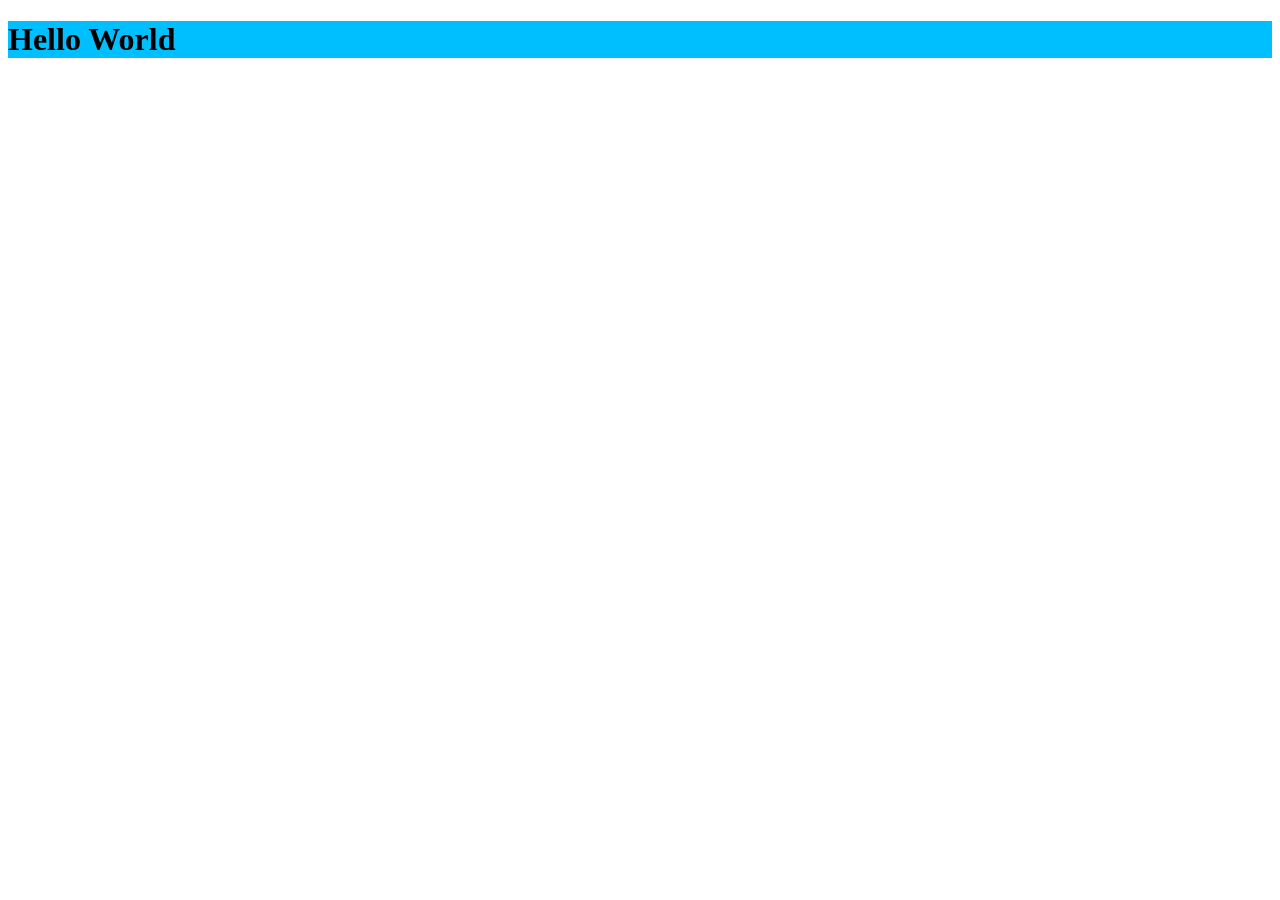
<file: Class 1 html intro/index.html>
<!DOCTYPE html>
<html lang="en">
<head>
    <meta charset="UTF-8">
    <meta name="viewport" content="width=device-width, initial-scale=1.0">
    <title>First Website</title>
    <link rel="stylesheet" href="style.css">
</head>
<body>
    <h1>Hello World</h1>


    <script src="script.js"></script>
</body>
</html>
</file>
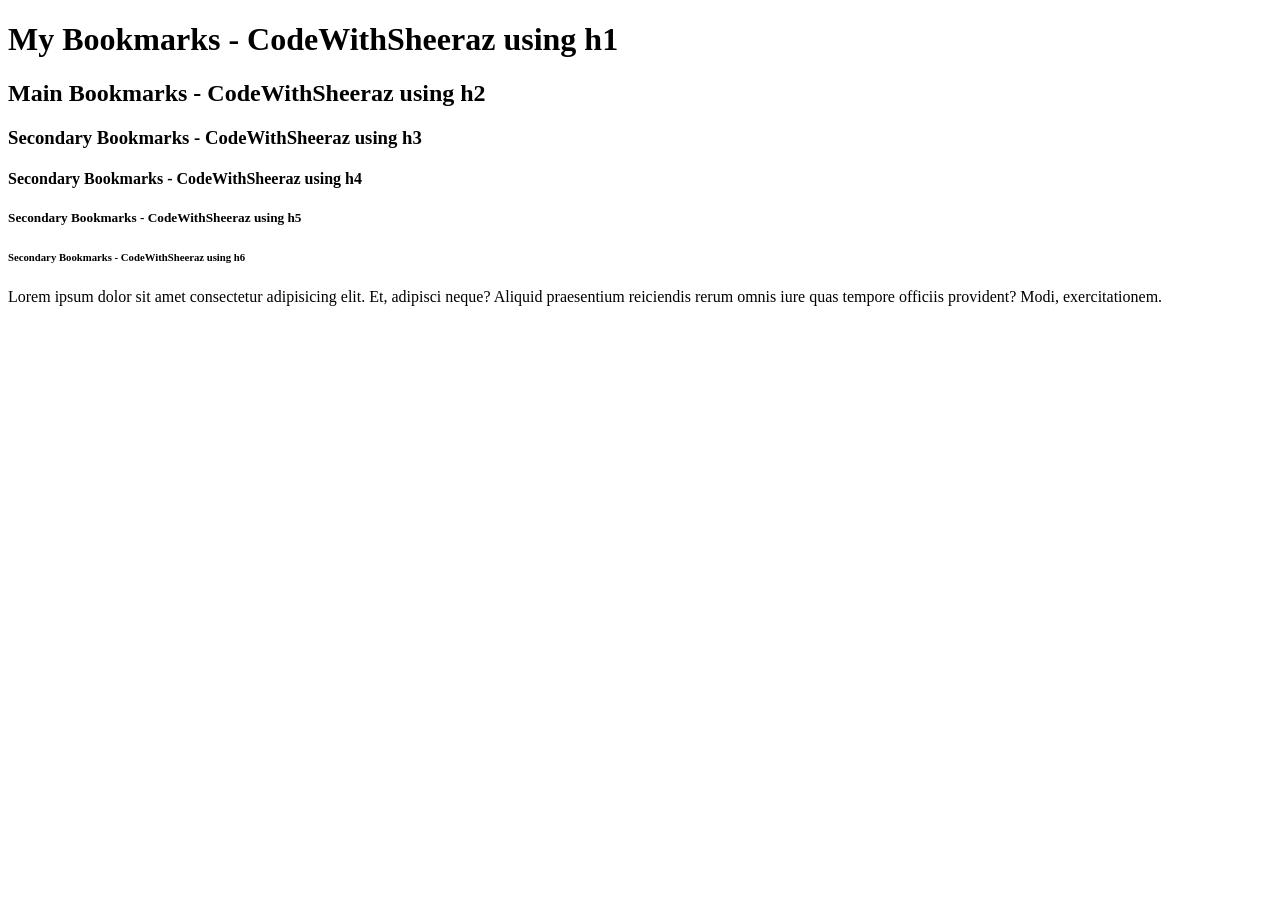
<file: Class 3 html headings,paragraphs,a tags/index.html>
<!DOCTYPE html>
<html lang="en">
<head>
    <meta charset="UTF-8">
    <meta name="viewport" content="width=device-width, initial-scale=1.0">
    <title>My Bookmarks - CodeWithSheeraz</title>
</head>
<body>
    <h1>My Bookmarks - CodeWithSheeraz  using h1</h1>
  <h2>Main Bookmarks - CodeWithSheeraz using h2</h2>
  <h3>Secondary Bookmarks - CodeWithSheeraz using h3</h3>
  <h4>Secondary Bookmarks - CodeWithSheeraz using h4</h4>
  <h5>Secondary Bookmarks - CodeWithSheeraz using h5</h5>
  <h6>Secondary Bookmarks - CodeWithSheeraz using h6</h6>

  <p>Lorem ipsum dolor sit amet consectetur adipisicing elit. Et, adipisci neque? Aliquid praesentium reiciendis rerum omnis iure quas tempore officiis provident? Modi, exercitationem.</p>

</body>
</html>
</file>
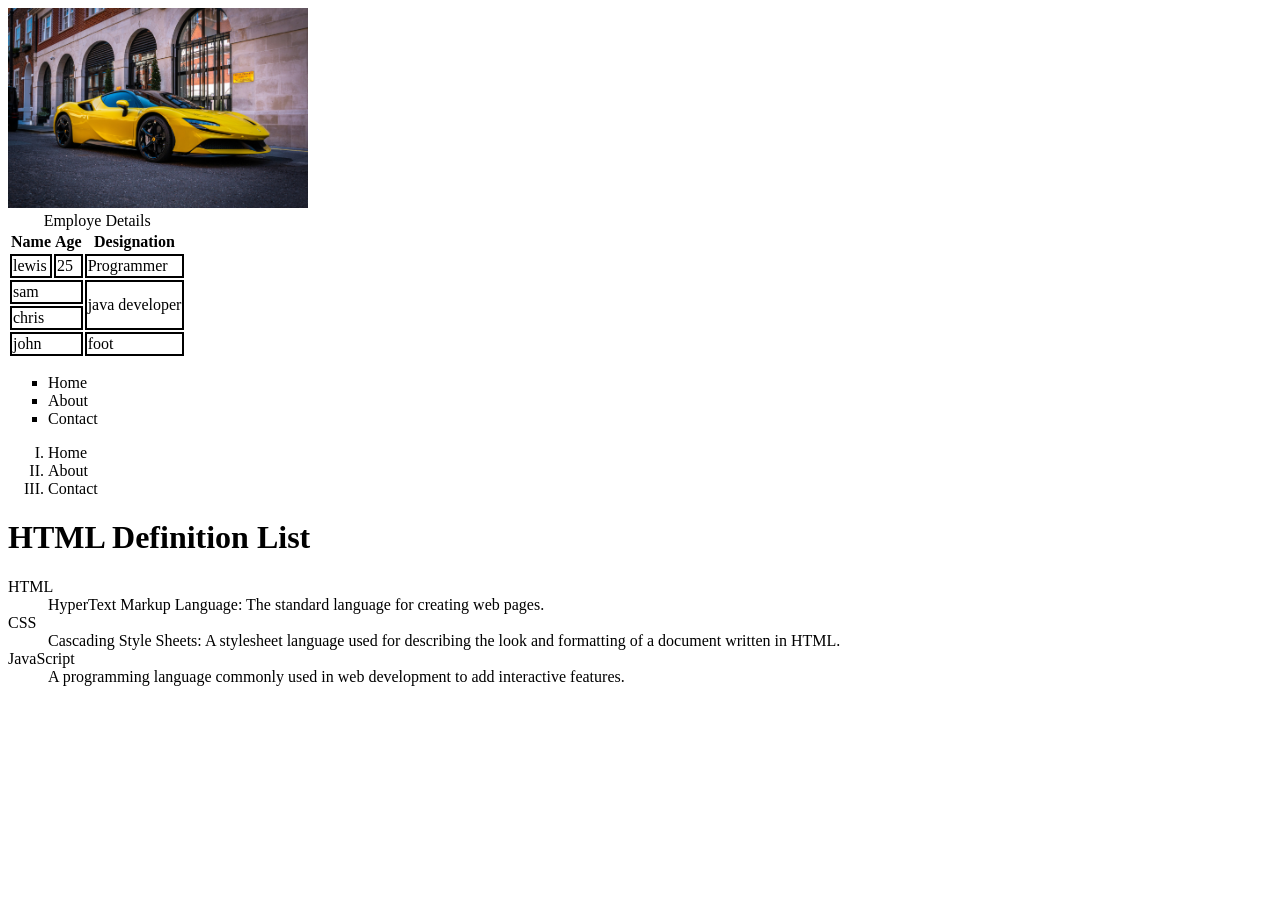
<file: Class 4 image,lists and Tables in html/index.html>
<!DOCTYPE html>
<html lang="en">

<head>
    <meta charset="UTF-8">
    <meta name="viewport" content="width=device-width, initial-scale=1.0">
    <title>Images</title>
    <style>
        td {
            border: 2px solid black;
        }
    </style>
</head>

<body>
    <img height="200px" src="image1.jpg" alt="car image">
    <table>
        <caption>Employe Details</caption>

        <thead>
            <tr>
                <th>Name</th>
                <th>Age</th>
                <th>Designation</th>
            </tr>
        </thead>
        <tbody>
            <tr>
                <td>lewis</td>
                <td>25</td>
                <td>Programmer</td>
            </tr>
            <tr>
                <td colspan="2">sam</td>
                <td rowspan="2">java developer</td>
            </tr>
            <tr>
                <td colspan="2">chris</td>
            </tr>
        </tbody>
        <tfoot>
            <tr>
                <td colspan="2">john</td>
                <td rowspan="2">foot</td>
            </tr>
        </tfoot>
    </table>

    <ul type="square">
        <li>Home</li>
        <li>About</li>
        <li>Contact</li>
    </ul>


    <ol type="I">
        <li>Home</li>
        <li>About</li>
        <li>Contact</li>
    </ol>

    <h1>HTML Definition List</h1>
    <dl>
        <dt>HTML</dt>
        <dd>HyperText Markup Language: The standard language for creating web pages.</dd>

        <dt>CSS</dt>
        <dd>Cascading Style Sheets: A stylesheet language used for describing the look and formatting of a document
            written in HTML.</dd>

        <dt>JavaScript</dt>
        <dd>A programming language commonly used in web development to add interactive features.</dd>
    </dl>
</body>

</html>
</file>
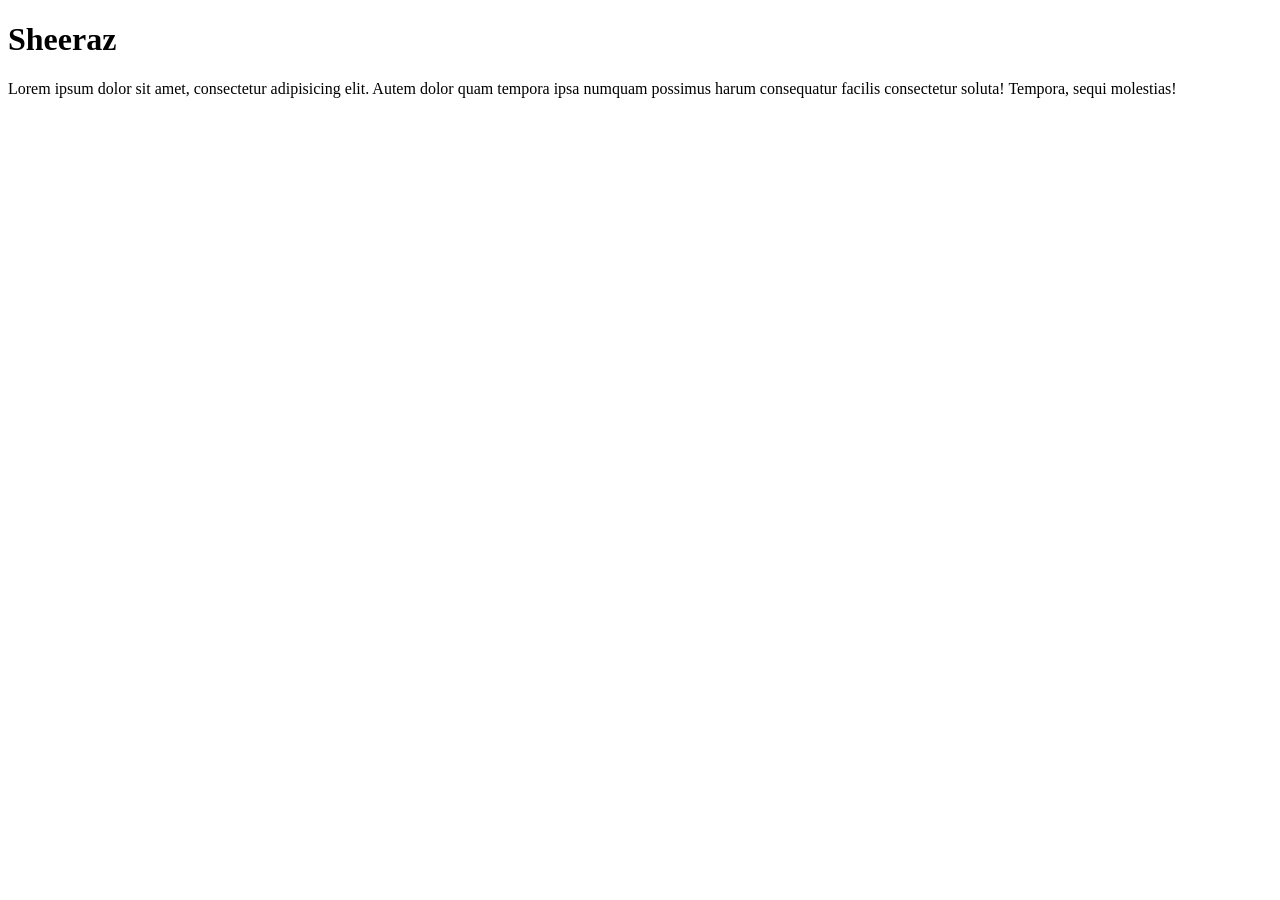
<file: Class 5 SEO and Core Web Vitals/index.html>
<!DOCTYPE html>
<html lang="en">
<head>
    <meta charset="UTF-8">
    <meta name="viewport" content="width=device-width, initial-scale=1.0">
    <meta name="description" content="This is a page which contains Sheeraz ">
    <title>About - CodeWithSheeraz</title>
</head>
<body>
    <h1>Sheeraz</h1>
    <p>Lorem ipsum dolor sit amet, consectetur adipisicing elit. Autem dolor quam tempora ipsa numquam possimus harum consequatur facilis consectetur soluta! Tempora, sequi molestias!</p>
</body>
</html>
</file>
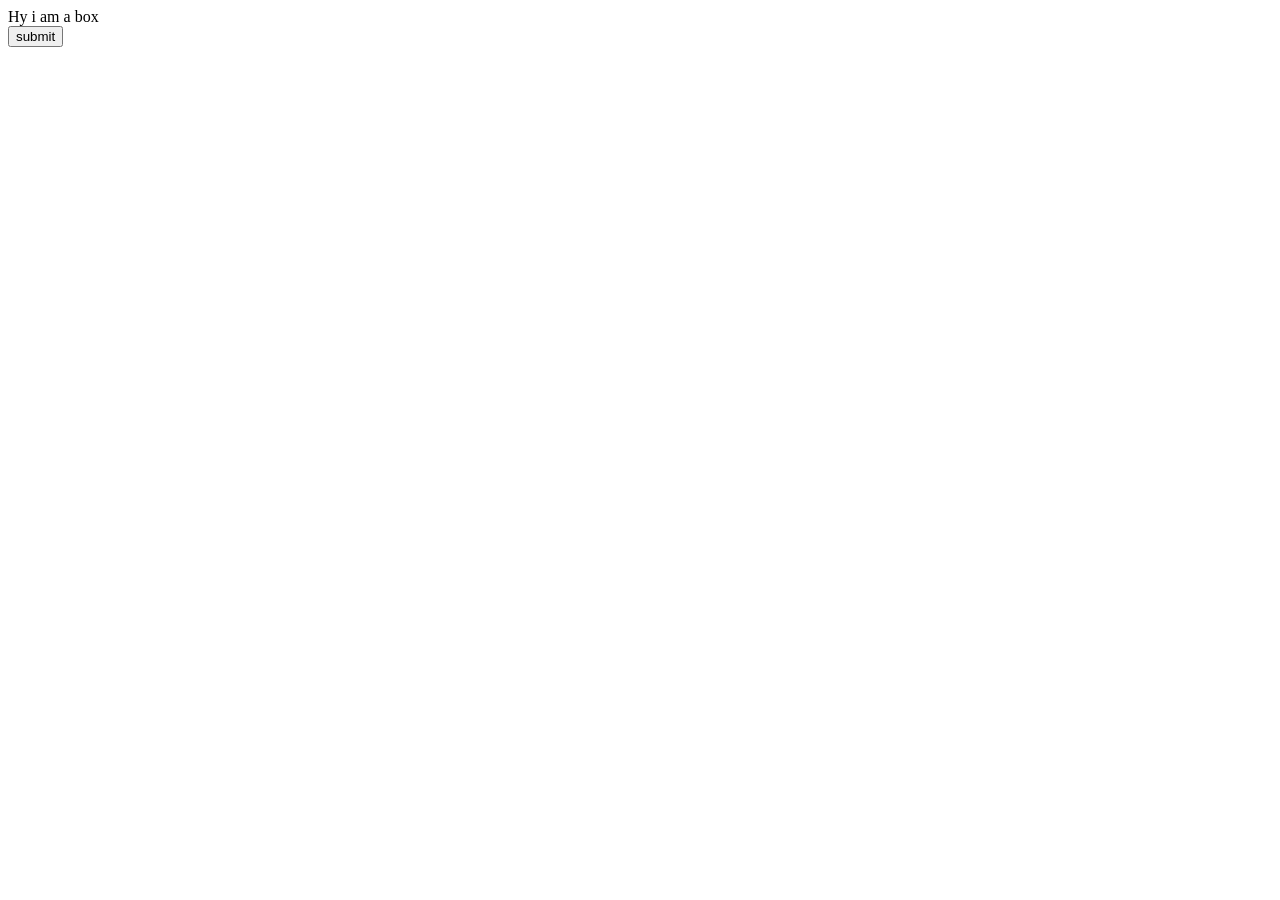
<file: CLASS 54 JAVASCRIPT/index.html>
<!DOCTYPE html>
<html lang="en">
<head>
    <meta charset="UTF-8">
    <meta name="viewport" content="width=device-width, initial-scale=1.0">
    <title>Javascript Introduction</title>
</head>
<body>
    <div class="box">
        Hy i am a box
    </div>
<button>submit</button>


<script src="script.js"></script>
<!-- <script >
    alert("Hello world")
</script> -->
</body>
</html>
</file>
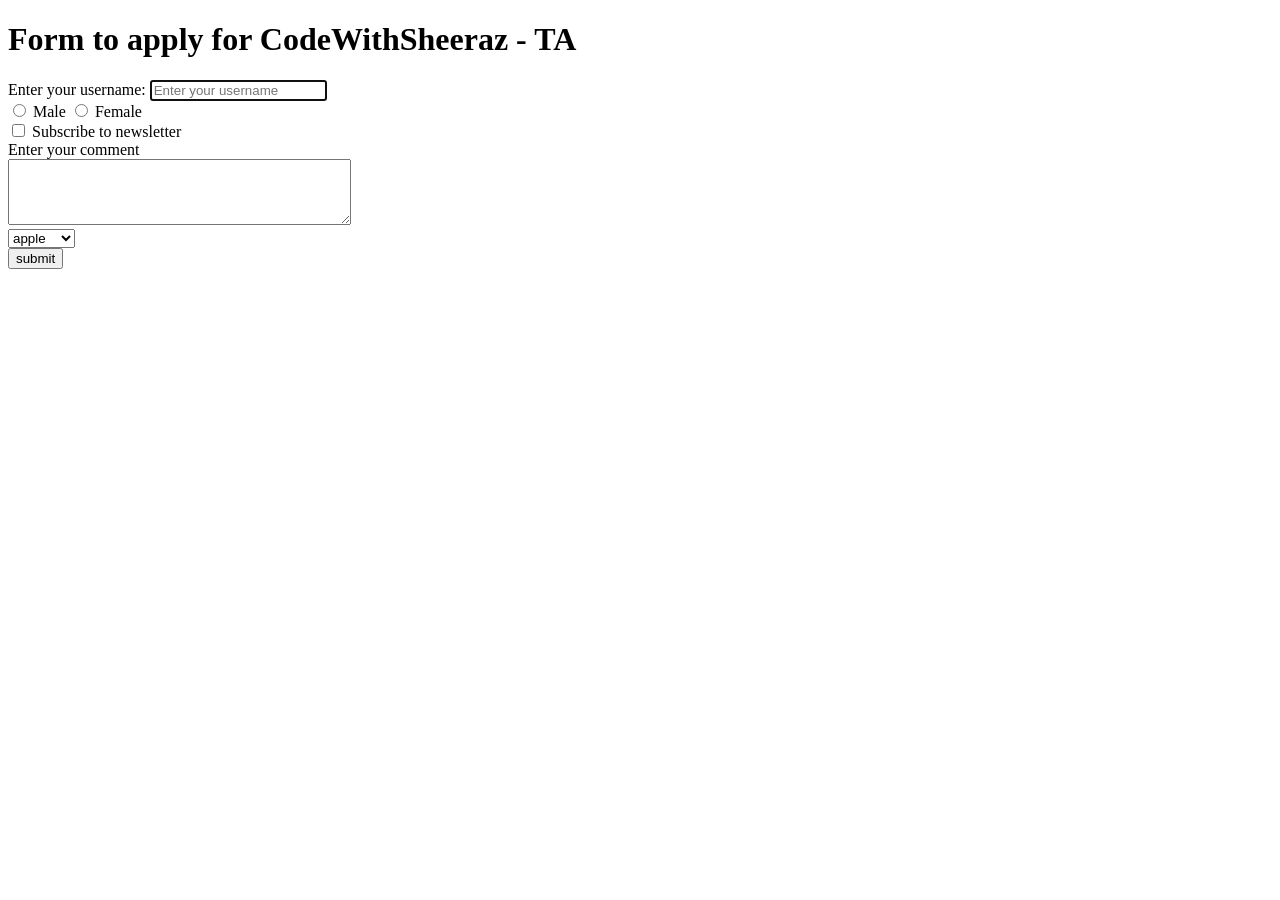
<file: Class 6 Forms in html/index.html>
<!DOCTYPE html>
<html lang="en">

<head>
    <meta charset="UTF-8">
    <meta name="viewport" content="width=device-width, initial-scale=1.0">
    <title>Forms - CodeWithSheeraz</title>
</head>

<body>
    <h1>Form to apply for CodeWithSheeraz - TA</h1>
    <form action="post">
        <div>
            <label for="username">Enter your username:</label>
            <input type="text" id="username" name="username" placeholder="Enter your username" autofocus>
        </div>

        <div>
            <input type="radio" id="male" name="Gender" value="male">
            <label for="male">Male</label>

            <input type="radio" id="Female" name="Gender" value="Female">
            <label for="female">Female</label>
        </div>

        <div>
            <input type="checkbox" id="subscribe" name="subscribe" value="yes">
            <label for="subscribe">Subscribe to newsletter</label>
        </div>

        <div>
            <label for="comment">Enter your comment </label>
            <br>
            <textarea id="comment" name="comment" rows="4" cols="40">

    </textarea>
        </div>

        <div>
            <select name="fruits">
                <option value="apple">apple</option>
                <option value="banana">banana</option>
                <option value="mango">mango</option>
            </select>
        </div>
        <input type="submit" value="submit">
    </form>
</body>

</html>
</file>
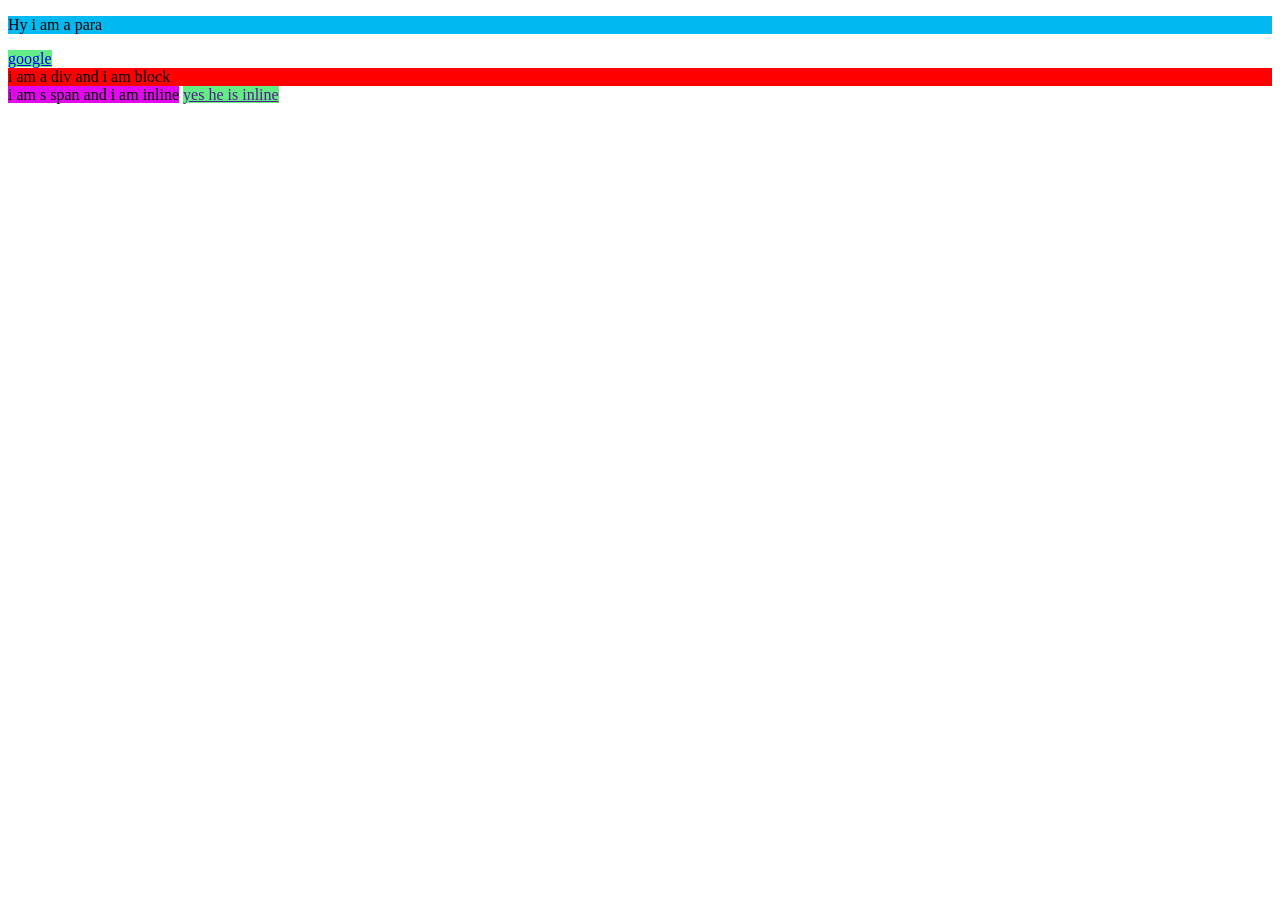
<file: Class 7 Inline And Block elements/index.html>
<!DOCTYPE html>
<html lang="en">
<head>
    <meta charset="UTF-8">
    <meta name="viewport" content="width=device-width, initial-scale=1.0">
    <title>Inline And Block Elements -HTML</title>
    <link rel="stylesheet" href="style.css">
</head>
<body>
    <p>Hy i am a para</p>
    <a href="https://www.google.com">google</a>
    <div>i am a div and i am block</div>
    
    <span>i am s span and i am inline</span>
     <a href="">yes he is inline</a>
</body>
</html>
</file>
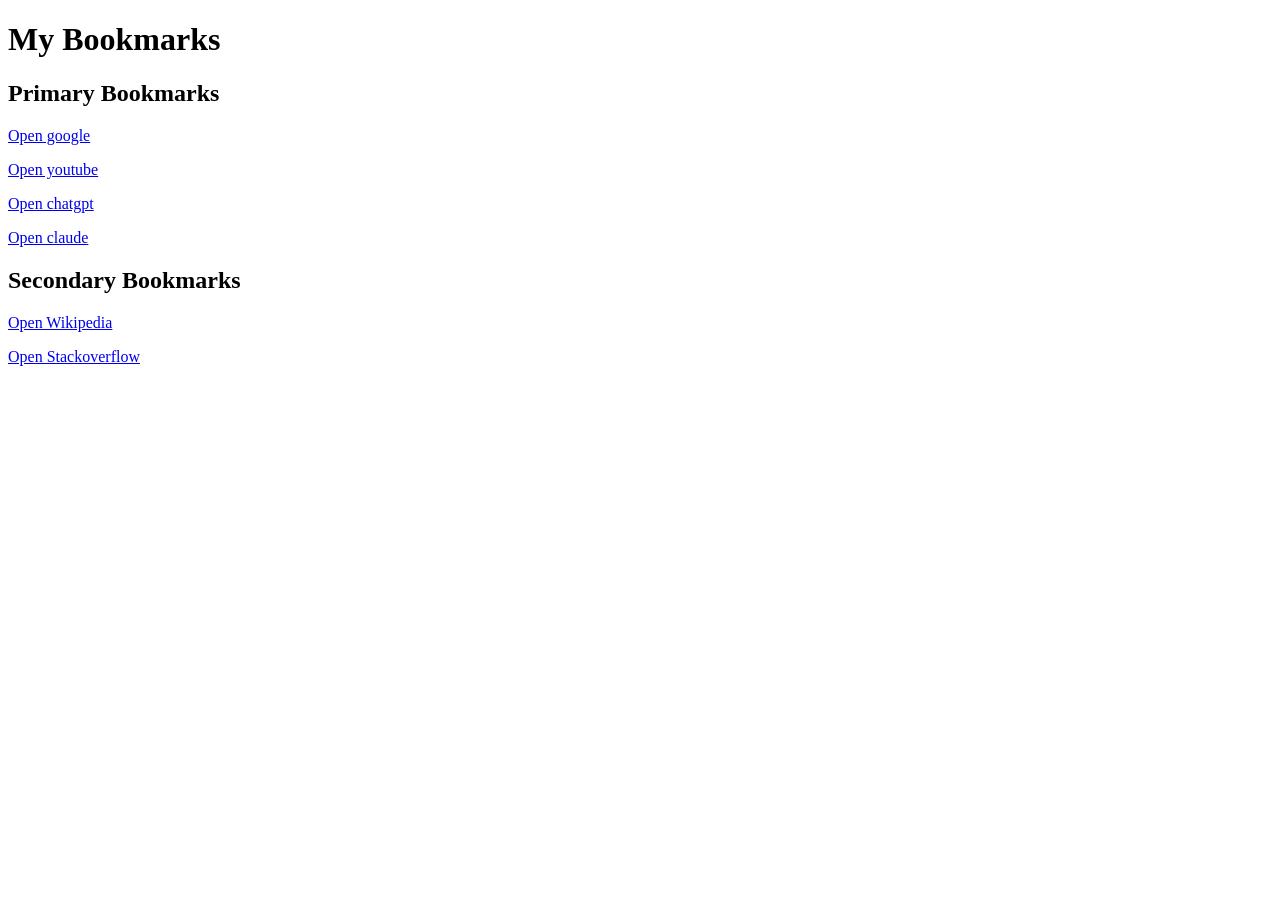
<file: Class 3 html headings,paragraphs,a tags/Bookmarkmanager.html>
<!DOCTYPE html>
<html lang="en">
<head>
    <meta charset="UTF-8">
    <meta name="viewport" content="width=device-width, initial-scale=1.0">
    <title>Bookmark Manager - CodeWithSheeraz</title>
</head>
<body>
    <h1>My Bookmarks</h1>
    <h2>Primary Bookmarks</h2>
    <p>
    <a target="_blank" href="https://www.google.com/">Open google</a>
    </p>
    <p><a target="_blank" href="https://www.youtube.com/">Open youtube</a></p>
    <p><a target="_blank" href="https://www.Chatgpt.com/">Open chatgpt </a></p>
    <p><a target="_blank" href="https://www.claude.com/">Open claude </a></p>

    <h2>Secondary Bookmarks</h2>
     <p><a target="_blank" href="https://www.wikipedia.com/">Open Wikipedia</a></p>
     <p><a target="_blank" href="https://www.stackoverflow.com/">Open Stackoverflow</a></p>
</body>
</html>
</file>
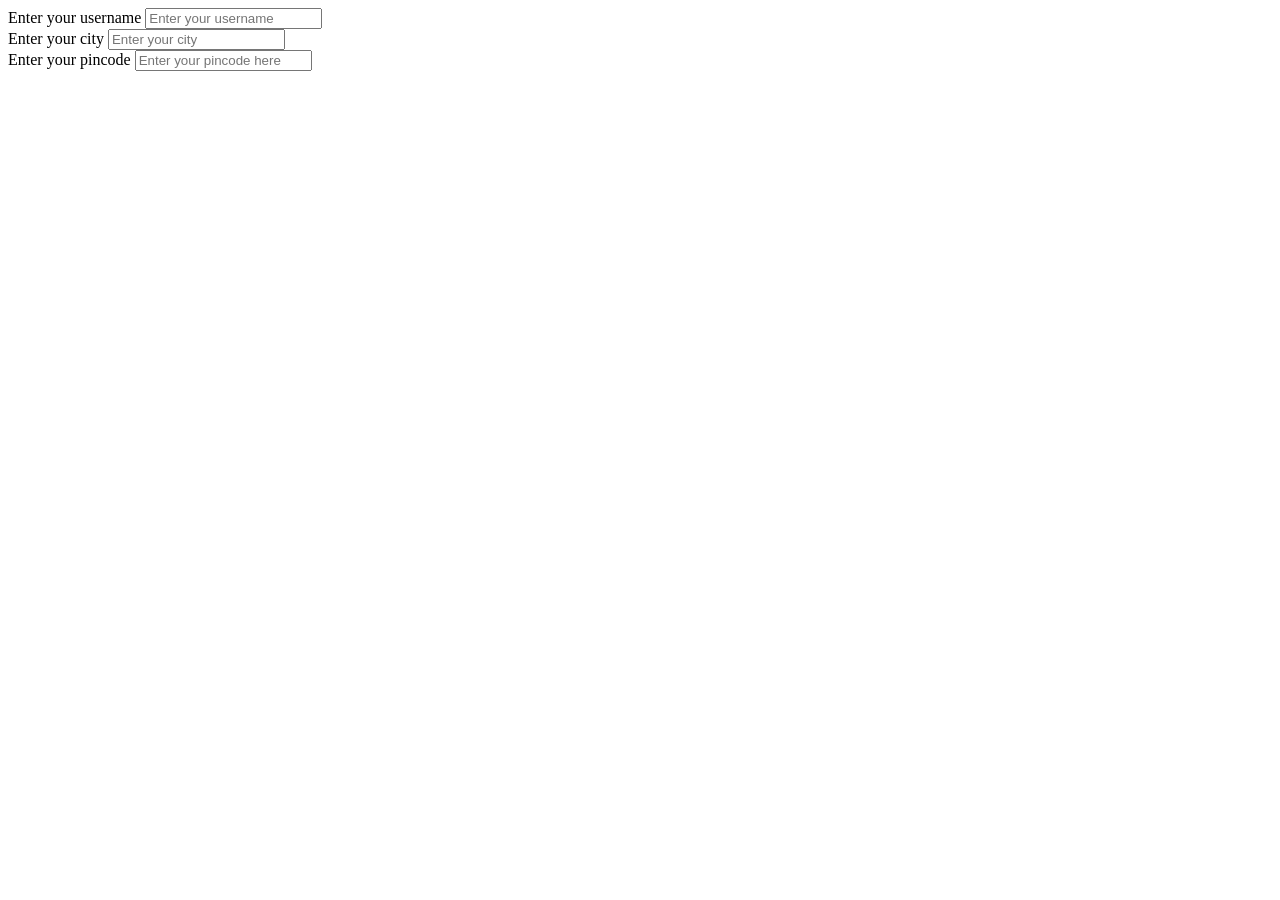
<file: Class 6 Forms in html/quick quiz.html>
<!DOCTYPE html>
<html lang="en">
<head>
    <meta charset="UTF-8">
    <meta name="viewport" content="width=device-width, initial-scale=1.0">
    <title>Forms</title>
</head>
<body>
    <form action="">
        <div>
        <label for="username">Enter your username</label>
        <input type="text" id="username" name="username" placeholder="Enter your username" required>
        </div>
        <div>
            <label for="city">Enter your city</label>
        <input type="text" id="city" name="city" placeholder="Enter your city">
        </div>
        <div>
            <label for="pincode">Enter your pincode</label>
            <input type="text" id="pincode" name="pincode" placeholder="Enter your pincode here">
        </div>
    </form>
</body>
</html>
</file>
<file: Class 1 html intro/style.css>
h1{
    background-color: deepskyblue;
}
</file>
<file: Class 7 Inline And Block elements/style.css>
p{
    background-color:rgb(0, 185, 241);
}
a{
    background-color:   rgb(100, 237, 132);
}
div{
    background-color: red;
}
span{
    background-color: rgb(225, 6, 237);
}
</file>
